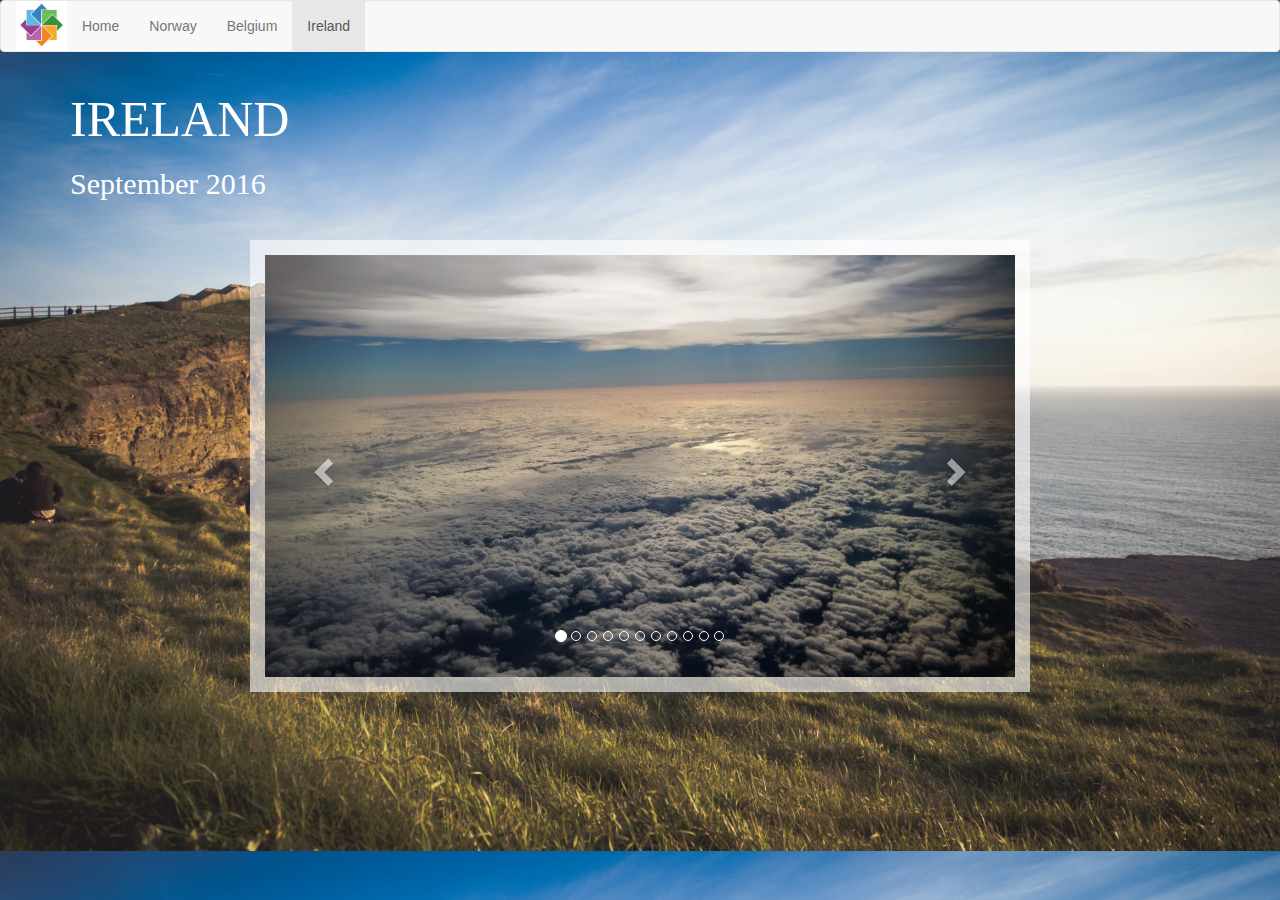
<file: ireland.html>
<!DOCTYPE html>
<html>
	<head>
		<title>Ireland</title>
		<link rel="stylesheet" href="https://maxcdn.bootstrapcdn.com/bootstrap/3.3.7/css/bootstrap.min.css" integrity="sha384-BVYiiSIFeK1dGmJRAkycuHAHRg32OmUcww7on3RYdg4Va+PmSTsz/K68vbdEjh4u" crossorigin="anonymous">
		<link rel="stylesheet" type="text/css" href="css/style.css">
		<script src="https://ajax.googleapis.com/ajax/libs/jquery/3.1.1/jquery.min.js"></script>
  	<script src="https://maxcdn.bootstrapcdn.com/bootstrap/3.3.7/js/bootstrap.min.js"></script>
	</head>

	<body class="body4">
		<nav class="navbar navbar-default">
		  <div class="container-fluid">
		    <div class="navbar-header"> 
	        <img src="img/icon.jpg" class="icon"> 
		    </div>
				<ul class="nav navbar-nav">
				  <li role="presentation"><a href="index.html">Home</a></li>
				  <li role="presentation"><a href="norway.html">Norway</a></li>
				  <li role="presentation"><a href="belgium.html">Belgium</a></li>
				  <li role="presentation" class="active"><a href="ireland.html">Ireland</a></li>
				</ul>					    
		  </div>
		</nav>

		<div class="container">
			<div class="row">
				<div class="col-md-12 albumtop">
				<h1>IRELAND</h1><h2 class="carouseldate">September 2016</h2>	

				</div>
			</div>	

			<div class="row">
				<div class="col-md-2"> 
				</div>
			
				<div class="col-md-8 albumcentre">
					
					<div class="row">
						
						<div class="col-md-12 picturesection"> 

							<div id="my-slider" class="carousel slide" data-ride="carousel">

								<!--Indicators (dot nav)-->
									<ol class="carousel-indicators">
										<li data-target="my-slider" data-slide-to="0" class="active"></li>
										<li data-target="my-slider" data-slide-to="1"></li>
										<li data-target="my-slider" data-slide-to="2"></li>
										<li data-target="my-slider" data-slide-to="3"></li>
										<li data-target="my-slider" data-slide-to="4"></li>
										<li data-target="my-slider" data-slide-to="5"></li>
										<li data-target="my-slider" data-slide-to="6"></li>
										<li data-target="my-slider" data-slide-to="7"></li>
										<li data-target="my-slider" data-slide-to="8"></li>
										<li data-target="my-slider" data-slide-to="9"></li>
										<li data-target="my-slider" data-slide-to="10"></li>
									</ol>

								<!-- wrapper for slides-->
								<div class="carousel-inner" role="listbox">

									<div class="item active">
										<img src="img/caro/ireland/1.jpg" alt="Chinese Garden" class="img-responsive picturesize">
									</div>

									<div class="item">
										<img src="img/caro/ireland/2.jpg" alt="Chinese Garden" class="img-responsive picturesize">
									</div>

									<div class="item">
										<img src="img/caro/ireland/3.jpg" alt="Chinese Temple" class="img-responsive picturesize">
									</div>

									<div class="item">
										<img src="img/caro/ireland/4.jpg" alt="Koala" class="img-responsive picturesize">
									</div>	

									<div class="item">
										<img src="img/caro/ireland/5.jpg" alt="Birds" class="img-responsive picturesize">
									</div>	

									<div class="item">
										<img src="img/caro/ireland/6.jpg" alt="Rhinos" class="img-responsive picturesize">
									</div>	

									<div class="item">
										<img src="img/caro/ireland/7.jpg" alt="Ibex" class="img-responsive picturesize">
									</div>	

									<div class="item">
										<img src="img/caro/ireland/8.jpg" alt="Elephant" class="img-responsive picturesize">
									</div>	

									<div class="item">
										<img src="img/caro/ireland/9.jpg" alt="Asian Garden" class="img-responsive picturesize">
									</div>	

									<div class="item">
										<img src="img/caro/ireland/10.jpg" alt="Jelly Fish" class="img-responsive picturesize">
									</div>									
								
								<!--controls or next and prev buttons-->
								<a class="left carousel-control" href="#my-slider" role="button" data-slide="prev">
									<span class="glyphicon glyphicon-chevron-left" aria-hidden="true"></span>
								</a>

								<a class="right carousel-control" href="#my-slider" role="button" data-slide="next">
									<span class="glyphicon glyphicon-chevron-right" aria-hidden="true"></span>
								</a>

							</div>

						</div>
						
					</div>
					
				</div>

				<div class="col-md-2"> 
				</div>

			</div>	

		</div>

	</body>
</html>
</file>
<file: css/style.css>
.mainphoto{
	width:150px;
	height:150px;
}

.icon{
	height: 50px;
}

.container{
	height:600px;
}

p{
	font-family: 'Lato', sans-serif;
	font-size:18px;
}

.hoverproperty:hover {
	 filter: grayscale(100%);
}

.navformat{
	background-color:white;
}

.body1{
	background-image: url(../img/pool.gif);
	background-size: cover;
	font-family: 'Lato', sans-serif;
}

.body2{
	background-image: url(../img/belgium.jpg);
	background-size: cover;
}

.body3{
	background-image: url(../img/norwaybackground.jpg);
	background-size: cover;
}

.body4{
	background-image: url(../img/irelandbackground.jpg);
	background-size: cover;
}


.headsection{
	background: linear-gradient(141deg, rgba(66,117,177,0.6) 0%, rgba(140,191,215,0.5) 51%, rgba(187, 221, 225, 0.40) 75%);
	}

.leftsection{
	background-color:rgba(255, 255, 255, 0.8);
	height:500px;
	padding-bottom: 80px;
}

.rightsection{
	background-color:rgba(255, 255, 255, 0.6);
	height:500px;
	padding-bottom: 80px;
}

h2, h3{
	font-family: 'Aref Ruqaa', serif;
}

h1{
	color:white;
	font-family: 'Lora', serif;
	font-size: 50px;
}

.albumcentre{
	height:452px;
	padding-top: 15px;
	margin-bottom: 30px;
	background-color:rgba(255, 255, 255, 0.6);
}

.albumcentrenorway{
	height:593px;
	padding-top: 15px;
	margin-bottom: 30px;
	background-color:rgba(255, 255, 255, 0.6);
}

.albumtop{
	padding-bottom: 30px;
}

.picturesection{
	background-color:rgba(215, 215, 215, 0);
}

.picturesize{
	height:585px;
}

.carouseldate{
	color:white;
	font-family: 'Aref Ruqaa', serif;
}

.profiletext{
	font-size: 14px;
}
</file>
